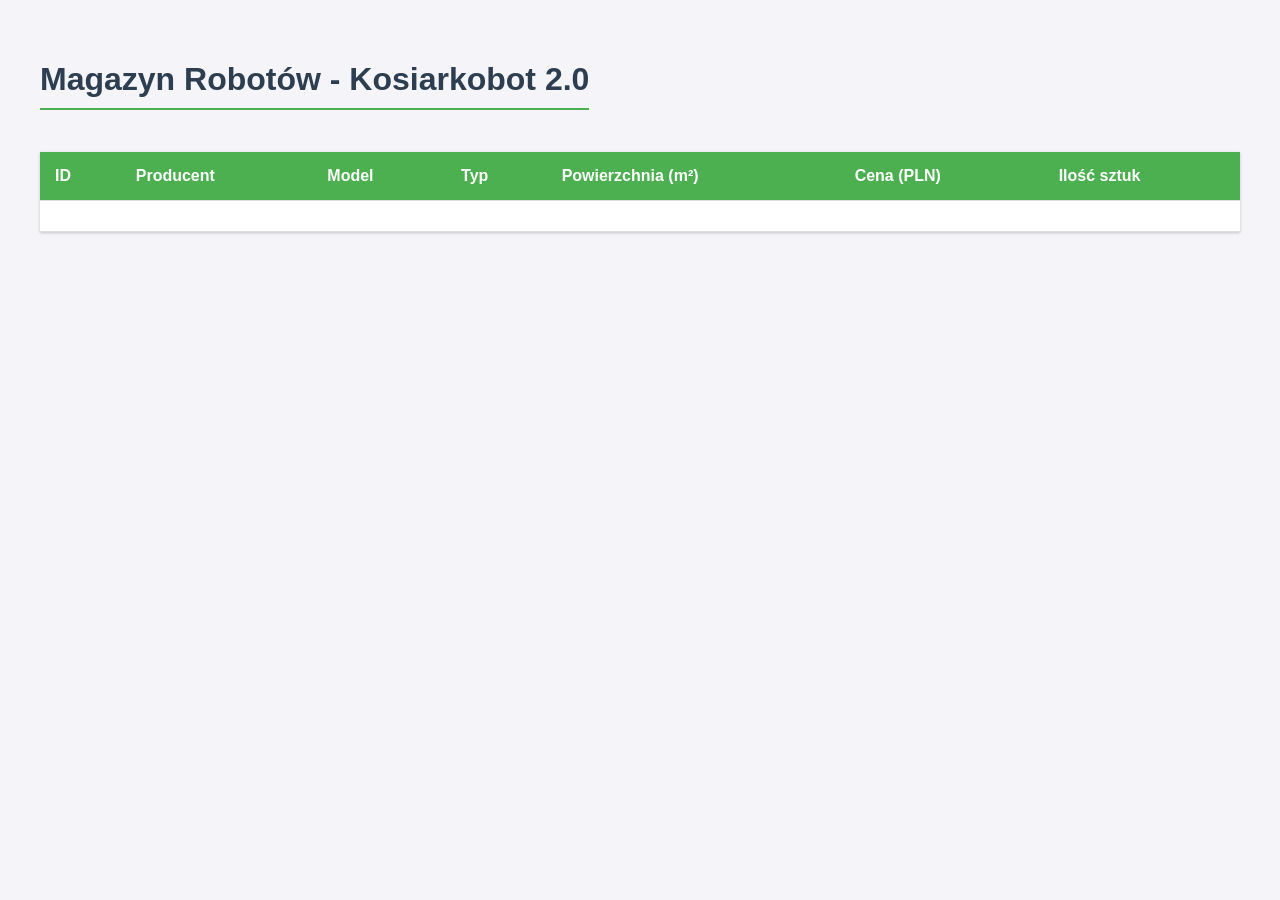
<file: src/main/resources/index.html>
<!DOCTYPE html>
<html xmlns:th="http://www.thymeleaf.org">
<head>
    <meta charset="UTF-8">
    <title>Sklep Kosiarkobot 2.0</title>
    <style>
        body { font-family: 'Segoe UI', Tahoma, Geneva, Verdana, sans-serif; margin: 40px; background-color: #f4f4f9; color: #333; }
        h1 { color: #2c3e50; border-bottom: 2px solid #4CAF50; padding-bottom: 10px; display: inline-block; }
        table { width: 100%; border-collapse: collapse; margin-top: 20px; background: white; box-shadow: 0 1px 3px rgba(0,0,0,0.2); }
        th, td { padding: 15px; border-bottom: 1px solid #ddd; text-align: left; }
        th { background-color: #4CAF50; color: white; font-weight: bold; }
        tr:hover { background-color: #f5f5f5; }
    </style>
</head>
<body>
    
    <h1>Magazyn Robotów - Kosiarkobot 2.0</h1>
    
    <table>
        <thead>
            <tr>
                <th>ID</th>
                <th>Producent</th>
                <th>Model</th>
                <th>Typ</th>
                <th>Powierzchnia (m²)</th>
                <th>Cena (PLN)</th>
                <th>Ilość sztuk</th>
            </tr>
        </thead>
        <tbody>
            <tr th:each="robot : ${roboty}">
                <td th:text="${robot.id}"></td>
                <td th:text="${robot.producent}"></td>
                <td th:text="${robot.model}"></td>
                <td th:text="${robot.typ}"></td>
                <td th:text="${robot.area}"></td>
                <td th:text="${robot.cena}"></td>
                <td th:text="${robot.ilosc}"></td>
            </tr>
        </tbody>
    </table>

</body>
</html>
</file>
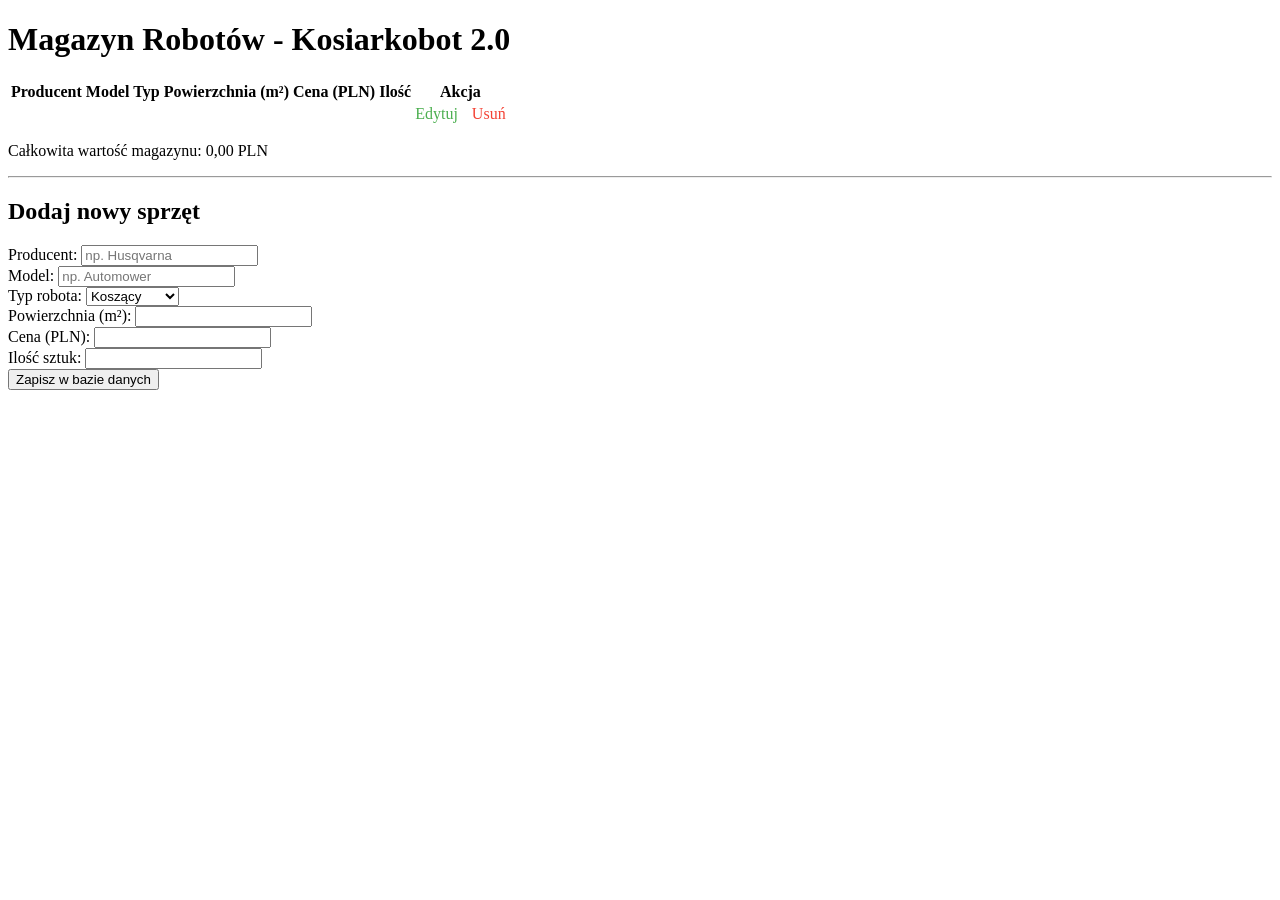
<file: src/main/resources/templates/index.html>
<!DOCTYPE html>
<html xmlns:th="http://www.thymeleaf.org">
<head>
    <meta charset="UTF-8">
    <meta name="viewport" content="width=device-width, initial-scale=1.0">
    <title>Magazyn Kosiarkobot 2.0</title>
    <link rel="stylesheet" th:href="@{/css/style.css}">
</head>
<body>

<div class="container">
    <h1>Magazyn Robotów - Kosiarkobot 2.0</h1>

    <table>
        <thead>
            <tr>
                <th>Producent</th>
                <th>Model</th>
                <th>Typ</th>
                <th>Powierzchnia (m²)</th>
                <th>Cena (PLN)</th>
                <th>Ilość</th>
                <th>Akcja</th>
            </tr>
        </thead>
        <tbody>
            <tr th:each="robot : ${roboty}">
                <td th:text="${robot.producent}"></td>
                <td th:text="${robot.model}"></td>
                <td th:text="${robot.typ}"></td>
                <td th:text="${robot.area}"></td>
                <td th:text="${robot.cena}"></td>
                <td th:text="${robot.ilosc}"></td>
                <td>
                    <a th:href="@{/edytuj/{id}(id=${robot.id})}" style="color: #4CAF50; text-decoration: none; margin-right: 10px;">Edytuj</a>
                    <a th:href="@{/usun/{id}(id=${robot.id})}" style="color: #f44336; text-decoration: none;">Usuń</a>
                </td>
            </tr>
        </tbody>
    </table>

    <p class="summary">
        Całkowita wartość magazynu: 
        <span th:text="${#numbers.formatDecimal(sumaWartosci, 1, 2, 'COMMA')}">0,00</span> PLN
    </p>

    <hr>

    <h2>Dodaj nowy sprzęt</h2>
    <form th:action="@{/zapisz}" th:object="${robot}" method="post">
        
        <div class="form-group">
            <div>
                <label>Producent:</label>
                <input type="text" th:field="*{producent}" placeholder="np. Husqvarna" required>
            </div>
            <div>
                <label>Model:</label>
                <input type="text" th:field="*{model}" placeholder="np. Automower" required>
            </div>
            <div>
                <label>Typ robota:</label>
                <select th:field="*{typ}">
                    <option value="Koszący">Koszący</option>
                    <option value="Czyszczący">Czyszczący</option>
                    <option value="Basenowy">Basenowy</option>
                </select>
            </div>
        </div>

        <div class="form-group">
            <div>
                <label>Powierzchnia (m²):</label>
                <input type="number" th:field="*{area}" required min="0">
            </div>
            <div>
                <label>Cena (PLN):</label>
                <input type="number" step="0.01" th:field="*{cena}" required min="0">
            </div>
            <div>
                <label>Ilość sztuk:</label>
                <input type="number" th:field="*{ilosc}" required min="0">
            </div>
        </div>

        <button type="submit" class="btn-dodaj">Zapisz w bazie danych</button>
    </form>
</div>

</body>
</html>
</file>
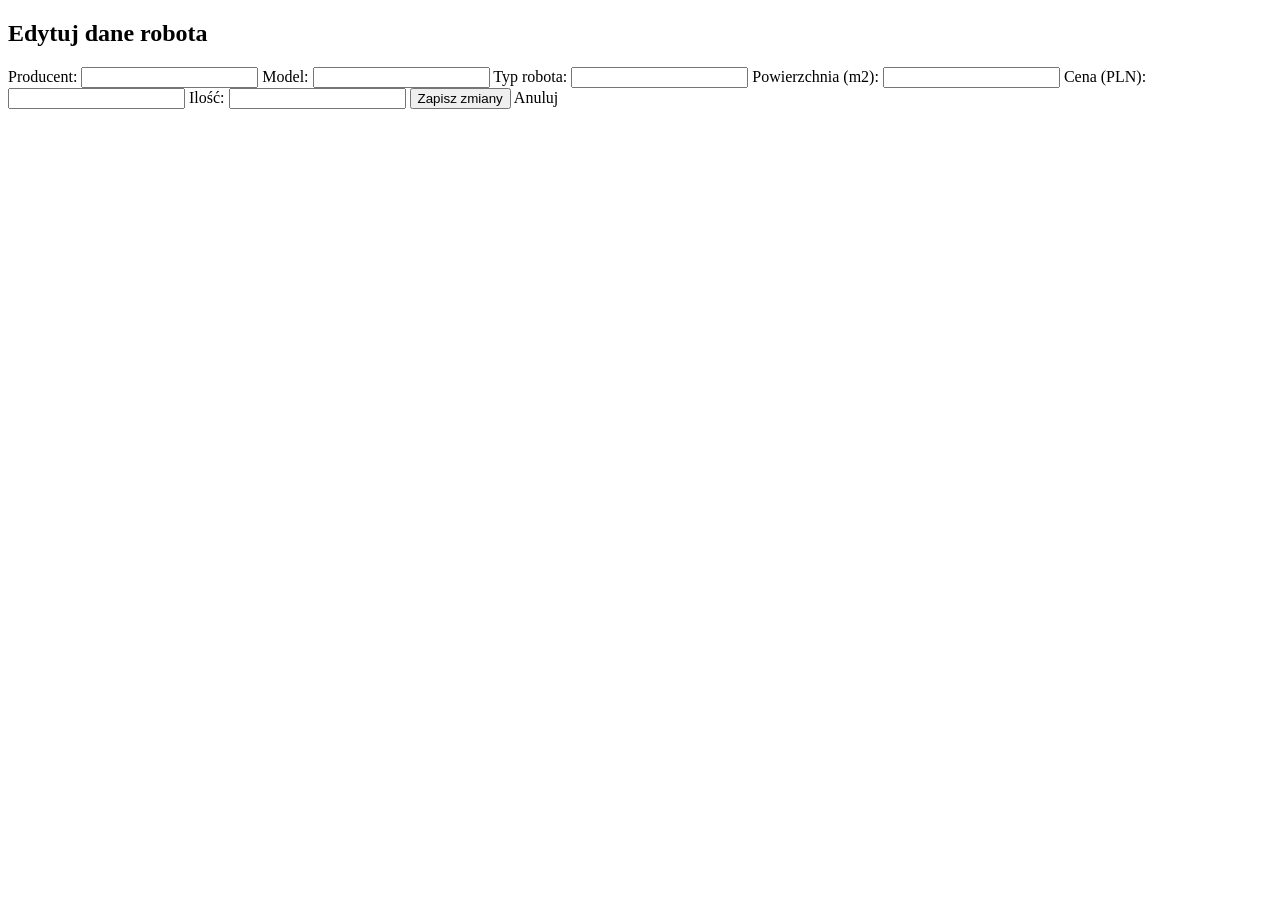
<file: src/main/resources/templates/edytuj.html>
<!DOCTYPE html>
<html xmlns:th="http://www.thymeleaf.org">
<head>
    <meta charset="UTF-8">
    <title>Edycja robota</title>
</head>
<body>
    <h2>Edytuj dane robota</h2>
    <form th:action="@{/dodaj}" th:object="${robot}" method="post">
        <input type="hidden" th:field="*{id}" />

        <label>Producent:</label>
        <input type="text" th:field="*{producent}" required />

        <label>Model:</label>
        <input type="text" th:field="*{model}" required />

        <label>Typ robota:</label>
        <input type="text" th:field="*{typ}" required />

        <label>Powierzchnia (m2):</label>
        <input type="number" th:field="*{area}" required />

        <label>Cena (PLN):</label>
        <input type="number" step="0.01" th:field="*{cena}" required />

        <label>Ilość:</label>
        <input type="number" th:field="*{ilosc}" required />

        <button type="submit">Zapisz zmiany</button>
        <a th:href="@{/}">Anuluj</a>
    </form>
</body>
</html>
</file>
